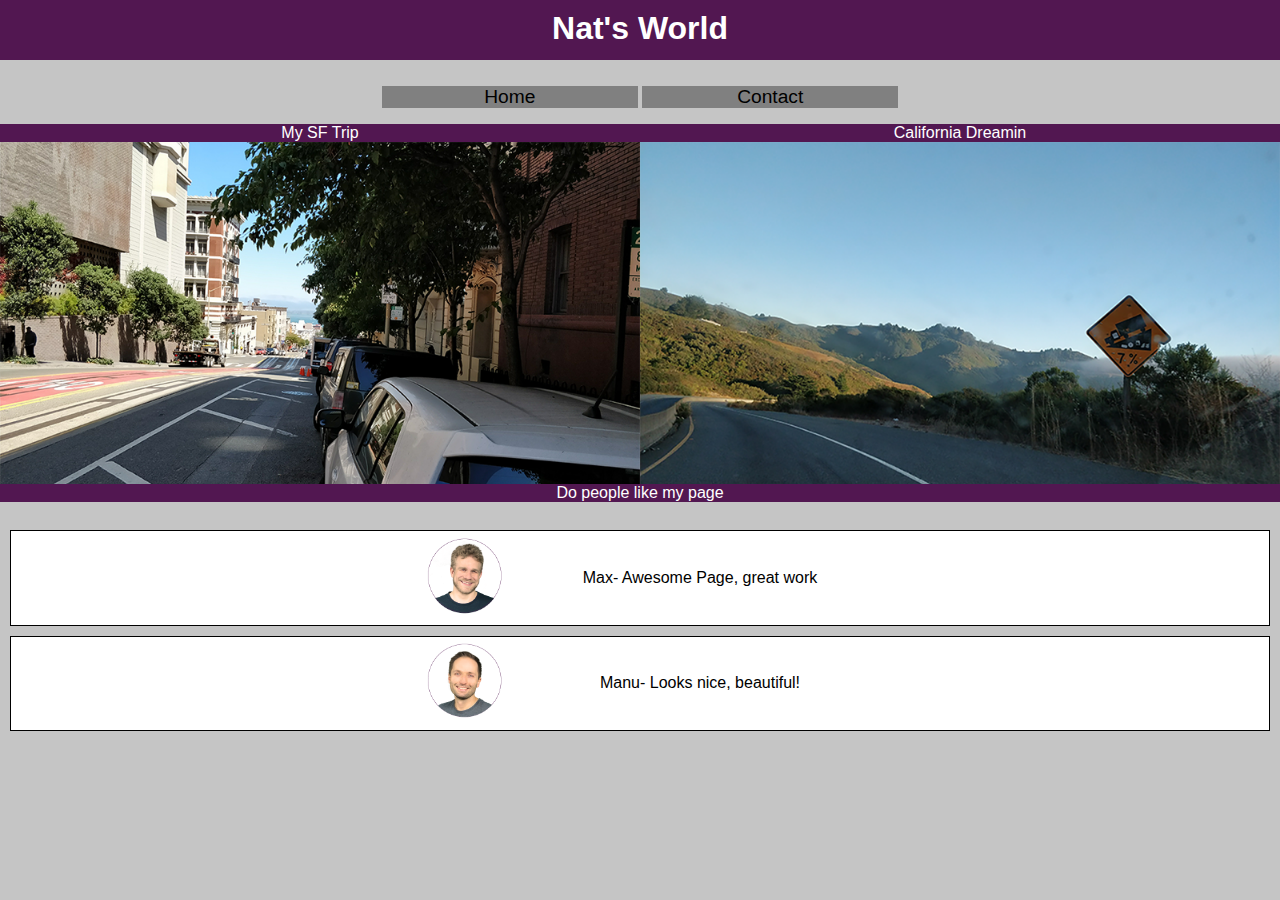
<file: index.html>
<!DOCTYPE html>
<html lang="en">
<head>
    <meta charset="UTF-8">
    <title>first webpage</title>
    <link rel="shortcut icon" href="images/favicon.ico">
    <link rel="stylesheet" href="style.css">
</head>
<body>
    <header class="fixed-bar"><h1 class="page-title">Nat's World</h1></header>
    <nav>
        <ul class="navigation">
            <li>Home</li>
            <li><a href="contact/index.html">Contact</a></li>
        </ul>
    </nav>
    <main>
        <div class="trip-text">
            <p>My SF Trip</p>
            <p>California Dreamin</p>
        </div>
        <div class="trip-images">
            <img src="Images/sf.png" alt="Image of the San Fran Streets">
            <img src="Images/california.png" alt="Image of California Streets">
        </div>
        <p class="feedback">Do people like my page</p>
    </main>
    <footer>
        <div class="review-clients">
            <img src="Images/image-max.png" alt="Max picture">
            <p>Max- Awesome Page, great work</p>
        </div>
        <div class="review-clients">
            <img src="Images/image-manu.png" alt="Manu but its max">
            <p>Manu- Looks nice, beautiful!</p>
        </div> 
    </footer>
</body>
</html>
</file>
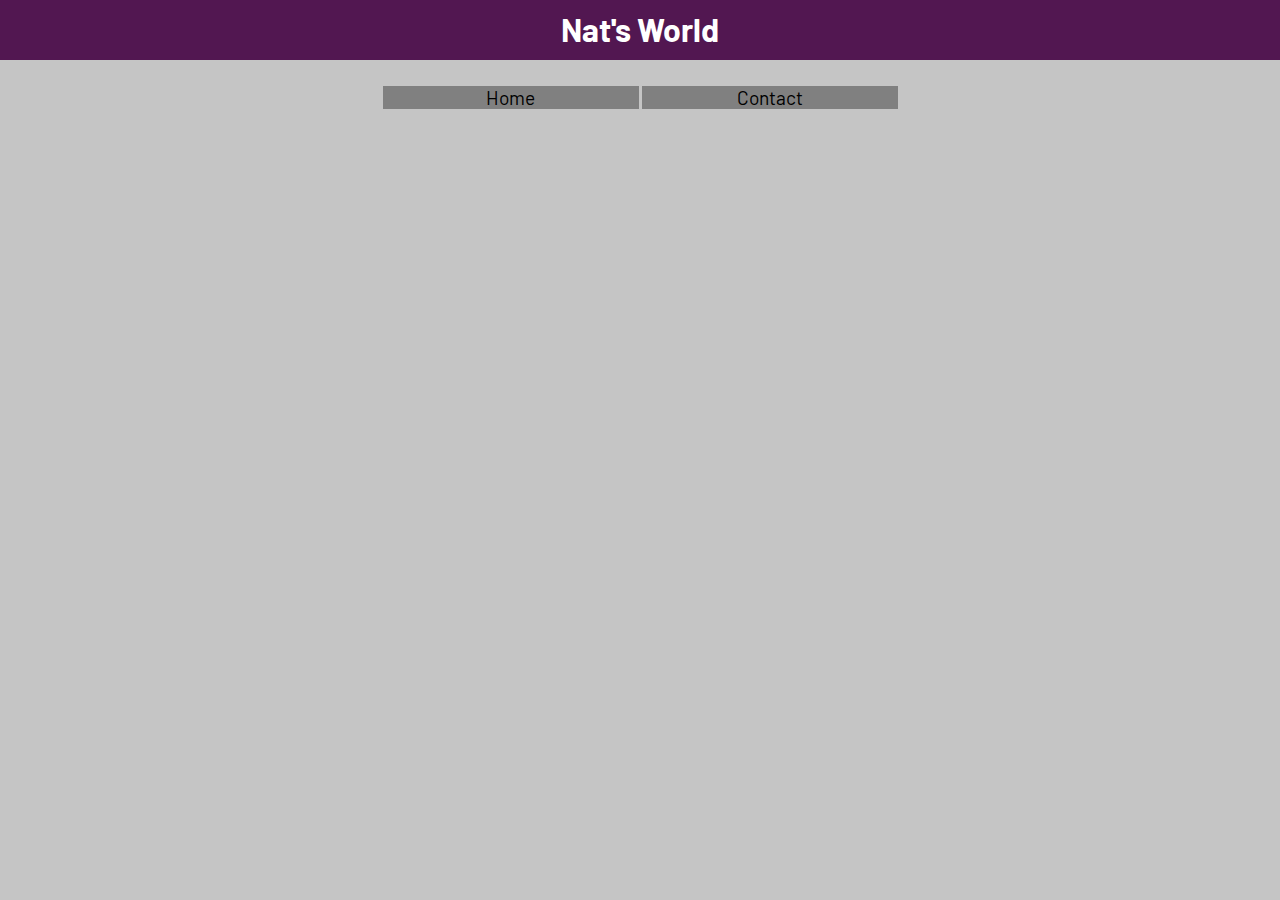
<file: Contact/index.html>
<!DOCTYPE html>
<html lang="en">
    <head>
        <meta charset="UTF-8">
        <meta name="viewport" content="width=device-width">
        <title>first webpage</title>
        <link rel="shortcut icon" href="../images/favicon.ico">
        <link rel="stylesheet" href="../style.css">
        <link href="https://fonts.googleapis.com/css?family=Barlow&display=swap" rel="stylesheet">
    </head>
    <body>
        <header class="fixed-bar"><h1 class="page-title">Nat's World</h1></header>
        <nav>
            <ul class="navigation">
                <li><a href="../index.html">Home</a></li>
                <li>Contact</li>
            </ul>
        </nav>
    </body>
</html>
</file>
<file: style.css>
html { 
        background-color: rgb(197, 197, 197);
        font-size: 100%;
        font-family: 'Barlow', sans-serif;
    }

    body {
        margin: 0;
    }
    
    a {
        text-decoration: none;
        color: black;
    }

    a:active {
        color: whitesmoke;
    }

    /*header*/
    .fixed-bar {
        height: 70px;
    }

    .page-title {
        position: fixed;
        top 0;
        width: 100%;
        height: 40px;
        background-color: #521751;
        color: white;
        padding: 10px 0;
        margin: 0;
        text-align: center;
        font-size: 32px;
        font-size: 2rem;
    }

    /*NAV*/
    .navigation {
        text-align: center;
        padding: 0;
    }

    .navigation li {
        display: inline-block;
        width: 20%;
        background-color: grey;
        font-size: 16px;
        font-size: 0.9rem;
    }

    /*main*/
    .trip-text {
        display: none;
    }

    .trip-images {
        display: flex;
        flex-wrap: wrap;
    }
    
    .trip-images img {
        width: 100%;
        height: 100%;
    }

    .feedback {
        position: relative;
        bottom: 18.4px;
        background-color: #521751;
        color: white;
        text-align: center;
        margin: 0;
        font-size: 16px;
        font-size: 1rem;
    }

/*footer*/
    .review-clients {
        display: flex;
        align-items: center;
        justify-content: center;
        flex-flow: row wrap;
        border: 1px solid black;
        background-color: white;
        margin: 10px;
    }

    .review-clients img {
        width: 120px;
    }
    .review-clients p {
        width: 350px;
        text-align: center;
        font-size: 16px;
        font-size: 1rem;
    }

    @media (min-width: 400px){
        .navigation li {
            font-size: 1.2rem;
        }
    }

    @media (min-width: 700px){
        .trip-images img {
            width: 50%;
        }
    

    
        .trip-text {
            background-color: #fa923f;
            padding: 0;
            display: flex;
        }

        .trip-text p {
            background-color:#521751;
            color: white;
            text-align: center;
            margin: 0;
            width: 50%;
            font-size: 1rem;
        }
    }
</file>
